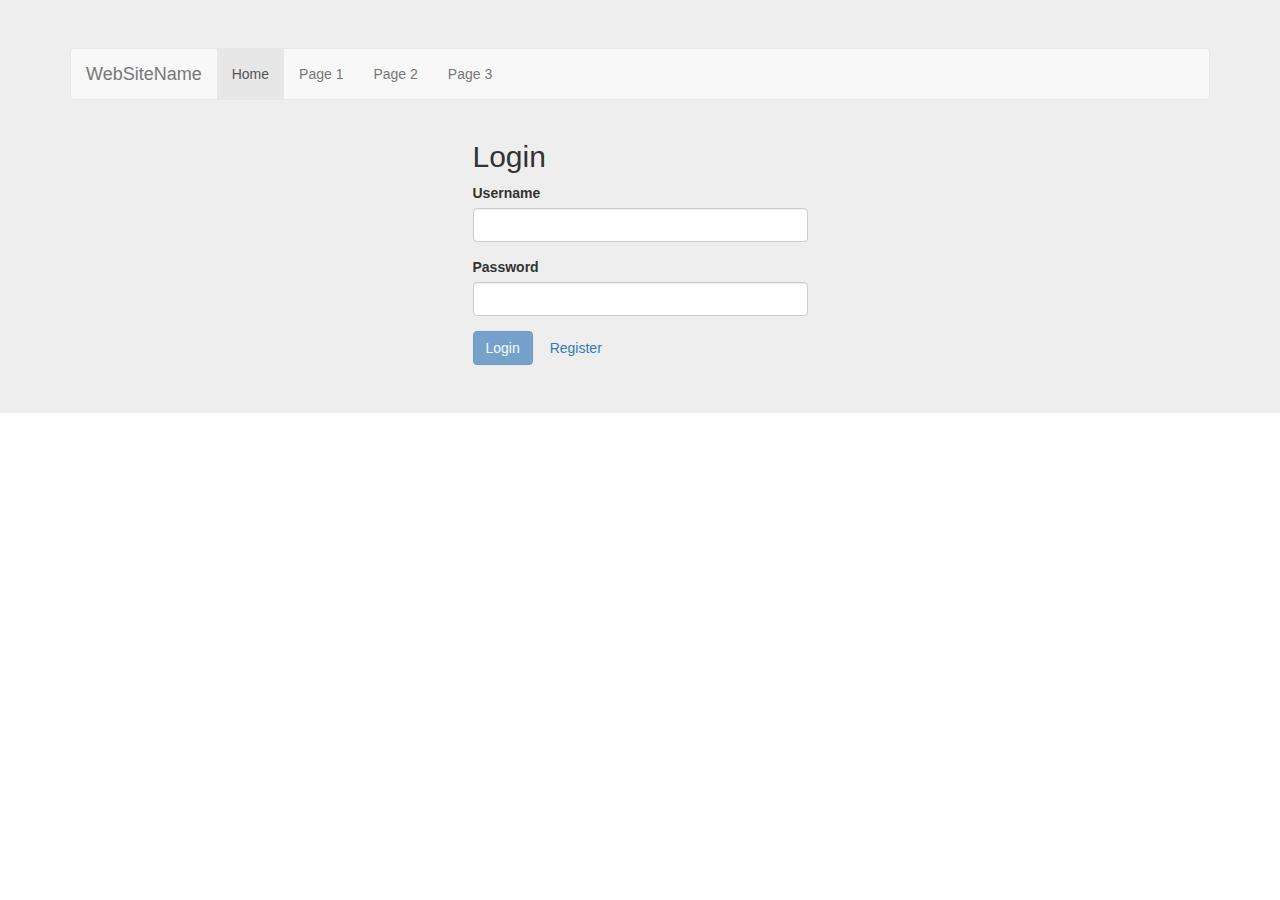
<file: index.html>
﻿<!DOCTYPE html>
<html ng-app="app">
<head>
    <meta charset="utf-8" />
    <title>AngularJS User Registration and Login Example</title>
    <link rel="stylesheet" href="//netdna.bootstrapcdn.com/bootstrap/3.1.1/css/bootstrap.min.css" />
    <link href="./src/css/app.css" rel="stylesheet" />
    <!-- <base href="/"> -->
</head>
<body>
    <div class="jumbotron">
        <div class="container">
            <div ng-include="'./src/components/header/header.html'"></div>
            <div class="col-sm-8 col-sm-offset-2">
                <div ng-class="{ 'alert': flash, 'alert-success': flash.type === 'success', 'alert-danger': flash.type === 'error' }" ng-if="flash" ng-bind="flash.message"></div>
                <div ng-view></div>
            </div>
            <!-- <div ng-include="'./src/components/footer/footer.html'"></div> -->
        </div>
    </div>

    <script src="./lib/jquery-3.1.1.min.js"></script>
    <script src="./lib/angular.min.js"></script>
    <script src="./lib/angular-route.min.js"></script>
    <script src="./lib/angular-cookies.min.js"></script>

    <script src="app.js"></script>
    <script src="./src/services/app-services/authentication.service.js"></script>
    <script src="./src/services/app-services/flash.service.js"></script>
    <script src="./src/services/services.js"></script>

    <script src="./src/services/app-services/user.service.local-storage.js"></script>

    <script src="./src/components/home/home.controller.js"></script>
    <script src="./src/components/login/login.controller.js"></script>
    <script src="./src/components/register/register.controller.js"></script>
    <script src="./src/components/some/some.controller.js"></script>
    <script src="./src/components/sav/sav.controller.js"></script>
</body>
</html>
</file>
<file: src/css/app.css>
a {
    cursor: pointer;
}
.middle {
  transition: .5s ease;
  opacity: 0;
  position: absolute;
  top: 80%;
  left: 50%;
  transform: translate(-50%, -50%);
  -ms-transform: translate(-50%, -50%);
  text-align: center;
  font-size: 1.4em;
}

.showAlbumName{
	opacity: 1;
}

.addBorder{
	/* border: 1px solid green; */	
	cursor: pointer;
}

.sav-main-img{
	height: 200px;
}

.sav-images-container{
    margin-left: 50px;
}

.main-img{
	 border: 1px solid green;
	 margin-bottom: 0px;
}

.album-img{
	margin:14px 0px 10px -11px;
}

.box{
    width: 100%;
    height: 80%;
    top: 0px;
    left: 0px;
    opacity: 1;
	position: absolute;
	background-color: black;
}

.img-holder {
	width: 100%;
	height: 100%;
}

.img-holder img {
	width: 100%;
	height: 80%;
	border: 1px solid red;
}
.img-name{
	color: white;
	font-size: 30px;
    text-align: center;
}

.close-img{
	display: inline-block;
    float: right;
    margin: 15px;
}
.single-image-container{
	opacity: 10;
	position: absolute; 
}

.square {
  border: 1px solid gray;
  overflow: hidden;
  position: relative;
  border-radius: 0.50rem;
    
  > div {
    height: 100%;
    position: absolute;
    width: 100%;
    
    > div {
      display: table;
      height: 100%;
      width: 100%;
      
      > div {
        display: table-cell;
        text-align: center;
        vertical-align: middle;
      }
   	}
  }
}
</file>
